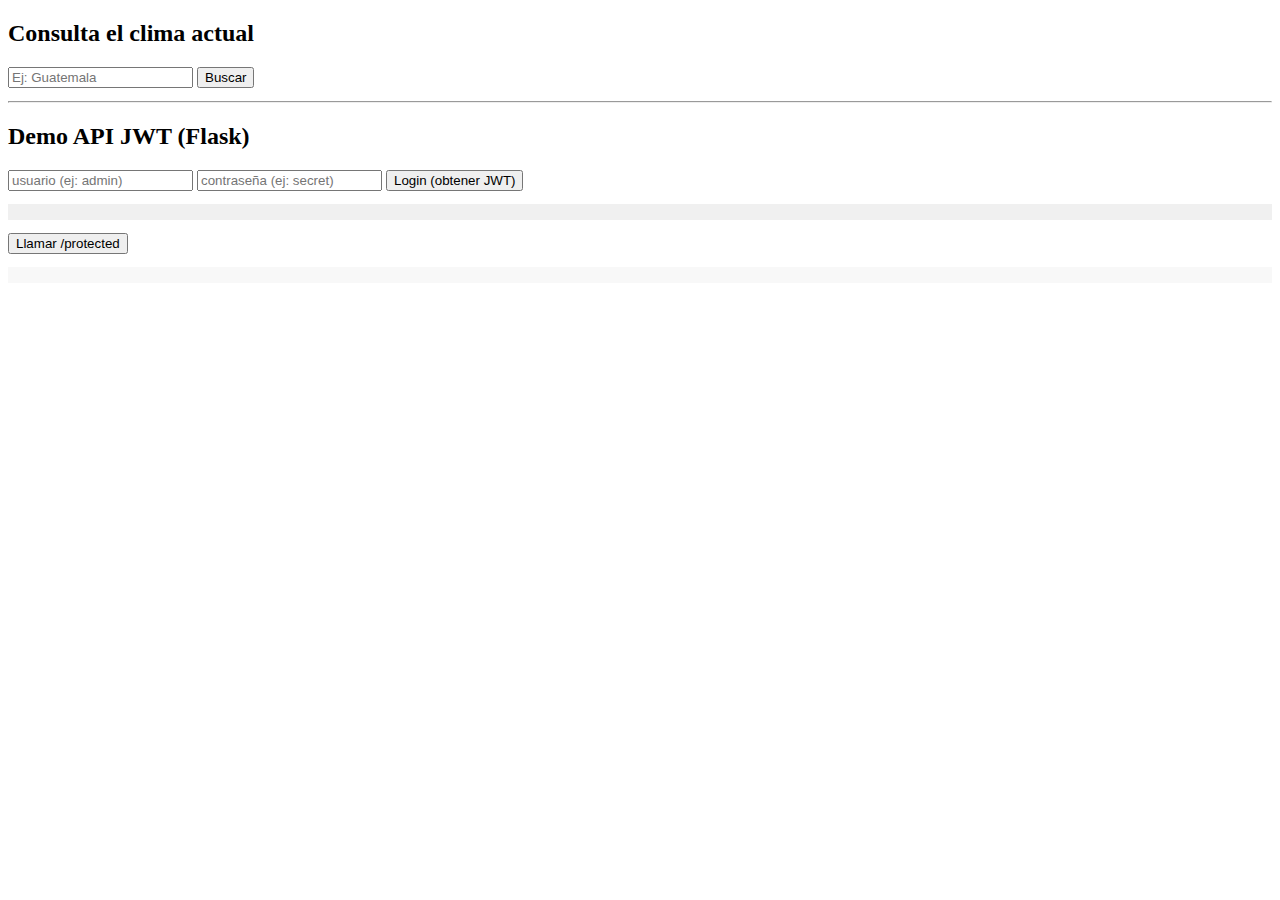
<file: Semana_12/api_key.html>
<!DOCTYPE html>
<html lang="es">
<head>
  <meta charset="UTF-8">
  <title>Consulta de Clima</title>
</head>
<body>
  <h2>Consulta el clima actual</h2>

  <input id="ciudad" placeholder="Ej: Guatemala" />
  <button onclick="consultar()">Buscar</button>

  <pre id="resultado"></pre>

  <script>
    async function consultar() {
      const ciudad = document.getElementById("ciudad").value.trim();
      const apiKey = "2422e99fb1dacb7808f04e368b45b555";  

      if (!ciudad) {
        alert("Por favor ingresa una ciudad.");
        return;
      }

      const url = `https://api.openweathermap.org/data/2.5/weather?q=${ciudad}&appid=${apiKey}&units=metric&lang=es`;

      try {
        const res = await fetch(url);
        const data = await res.json();

        if (data.cod === 200) {
          document.getElementById("resultado").textContent =
            `Ciudad: ${data.name}\n` +
            `Temperatura: ${data.main.temp} °C\n` +
            `Humedad: ${data.main.humidity}%\n` +
            `Clima: ${data.weather[0].description}`;
        } else {
          document.getElementById("resultado").textContent =
            `Error: ${data.message}`;
        }
      } catch (err) {
        document.getElementById("resultado").textContent = "Error al consultar el clima.";
      }
    }
  </script>

  <!-- Agregado: cliente simple para la API Flask JWT -->
  <hr />
  <h2>Demo API JWT (Flask)</h2>

  <div>
    <input id="jwt-username" placeholder="usuario (ej: admin)" />
    <input id="jwt-password" type="password" placeholder="contraseña (ej: secret)" />
    <button onclick="loginApi()">Login (obtener JWT)</button>
  </div>

  <pre id="jwt-token" style="background:#f0f0f0;padding:8px;"></pre>

  <div>
    <button onclick="callProtected()">Llamar /protected</button>
  </div>

  <pre id="jwt-result" style="background:#f8f8f8;padding:8px;"></pre>

  <script>
  async function loginApi(){
    const user = document.getElementById('jwt-username').value;
    const pass = document.getElementById('jwt-password').value;
    try {
      const res = await fetch('http://127.0.0.1:5000/login', {
        method: 'POST',
        headers: {'Content-Type': 'application/json'},
        body: JSON.stringify({username: user, password: pass})
      });
      const data = await res.json();
      document.getElementById('jwt-token').textContent = res.ok ? data.access_token : JSON.stringify(data);
    } catch (err) {
      document.getElementById('jwt-token').textContent = 'Error: ' + err.message;
    }
  }

  async function callProtected(){
    const token = document.getElementById('jwt-token').textContent.trim();
    try {
      const res = await fetch('http://127.0.0.1:5000/protected', {
        headers: { 'Authorization': token ? 'Bearer ' + token : '' }
      });
      const data = await res.json();
      document.getElementById('jwt-result').textContent = JSON.stringify(data, null, 2);
    } catch (err) {
      document.getElementById('jwt-result').textContent = 'Error: ' + err.message;
    }
  }
  </script>
</body>
</html>
</file>
